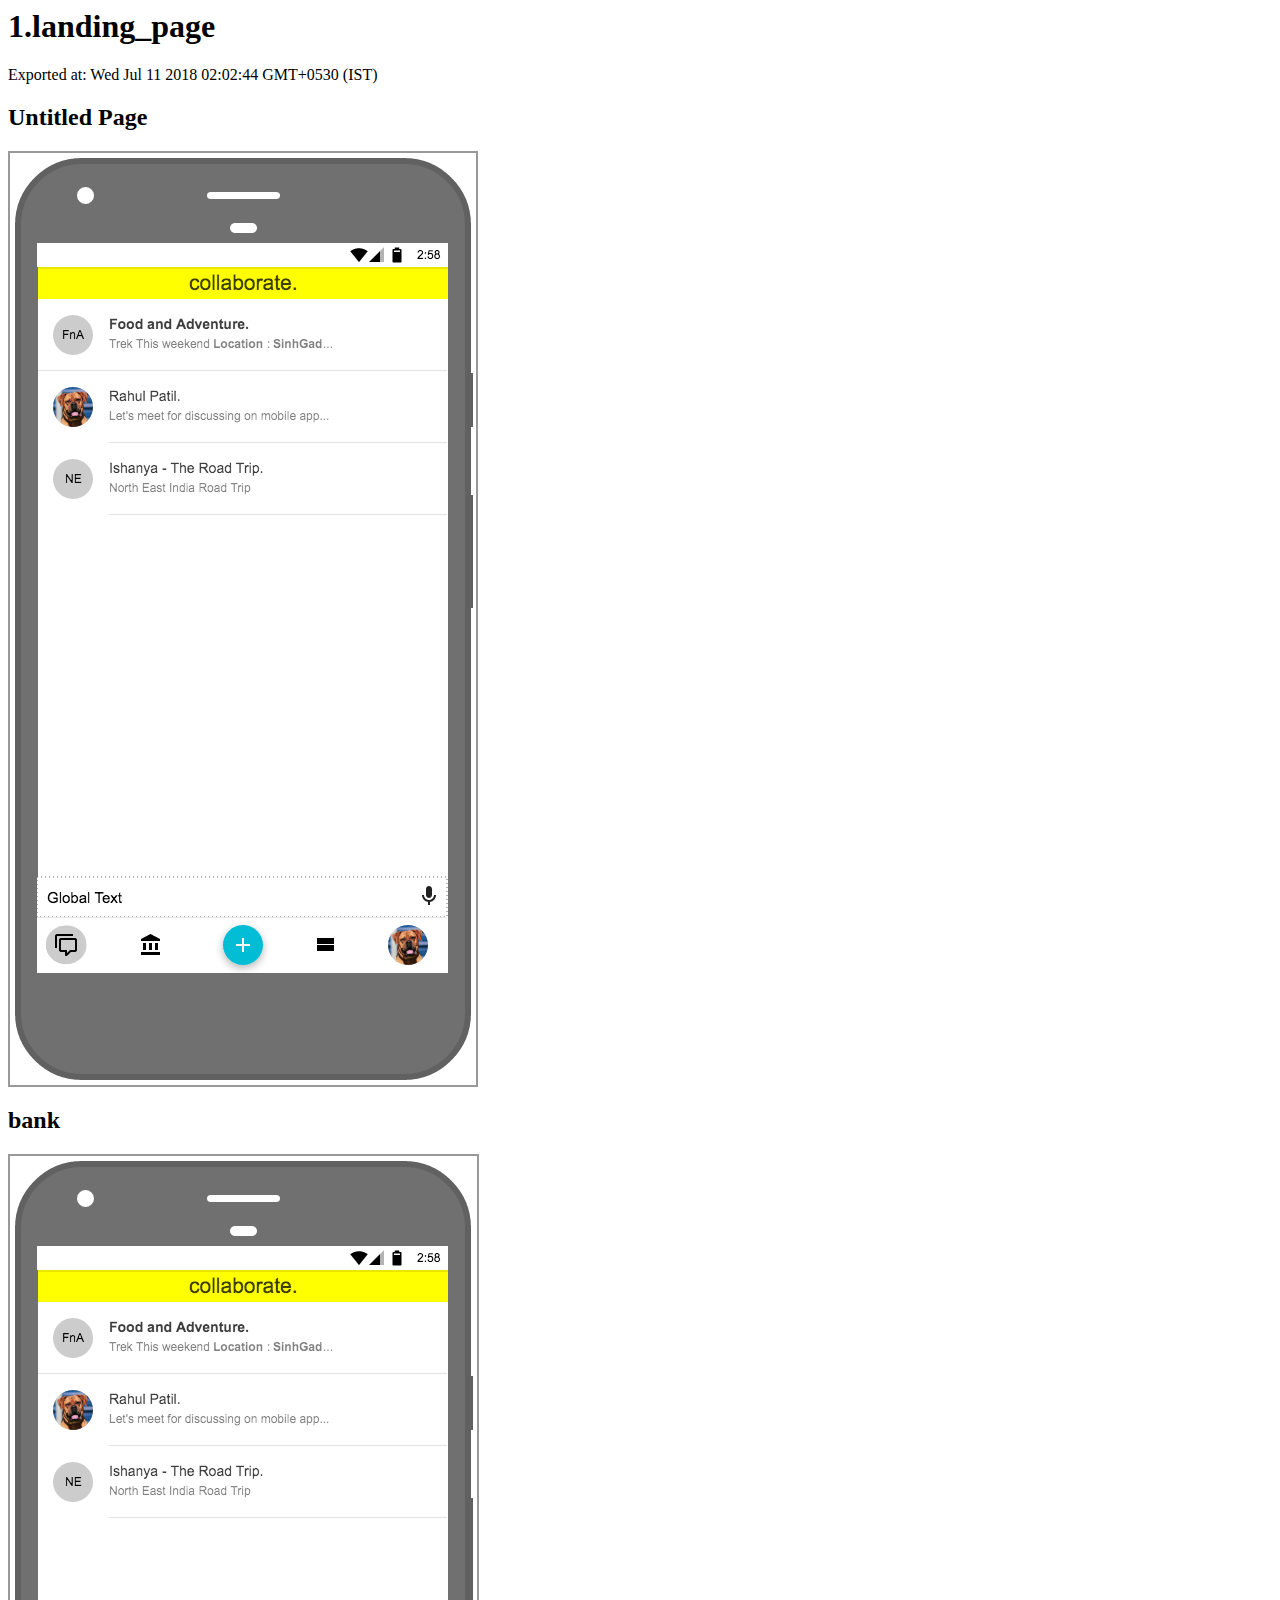
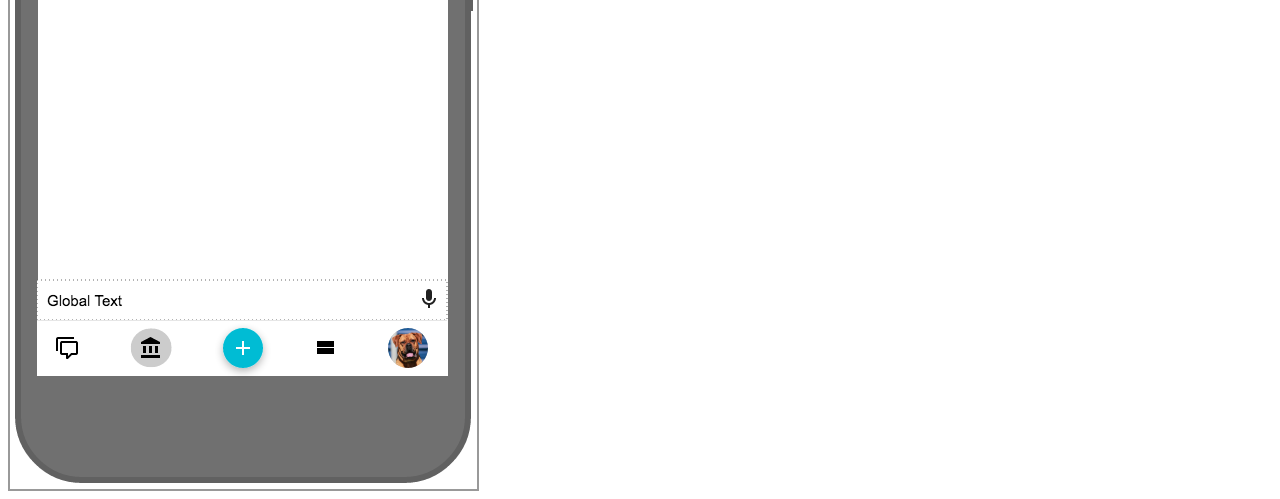
<file: ux/index.html>
<html xmlns="http://www.w3.org/1999/xhtml" xmlns:p="http://www.evolus.vn/Namespace/Pencil" xmlns:html="http://www.w3.org/1999/xhtml"><head><meta http-equiv="Content-Type" content="text/html; charset=UTF-8" />
<title>1.landing_page</title><link rel="stylesheet" href="Resources/SampleStyle.css" /></head><body><h1 id="documentTitle">1.landing_page</h1><p id="documentMetadata">Exported at: Wed Jul 11 2018 02:02:44 GMT+0530 (IST)</p><div class="Page" id="untitled_page_page"><h2>Untitled Page</h2><div class="ImageContainer"><img src="pages/untitled_page.png" width="466" height="932" usemap="#map_untitled_page" /></div><map name="map_untitled_page"><area shape="rect" coords="129,780,153,804" href="#bank_page" title="Go to page 'bank'" /></map></div><div class="Page" id="bank_page"><h2>bank</h2><div class="ImageContainer"><img src="pages/bank.png" width="467" height="933" usemap="#map_bank" /></div><map name="map_bank"></map></div></body></html>
</file>
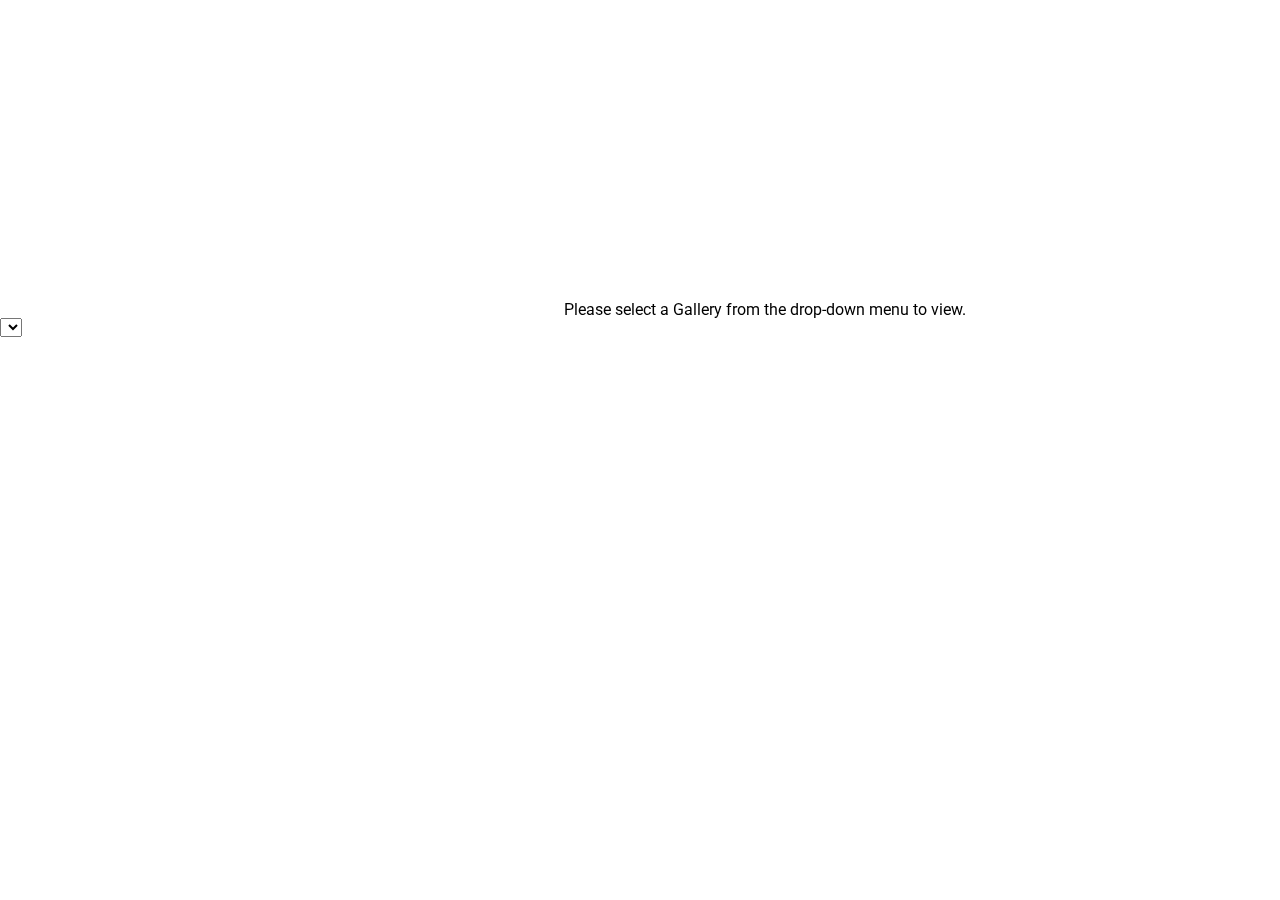
<file: public_html/ishanya/test.html>
<!DOCTYPE html>
<html>
  <head>
    <meta http-equiv="content-type" content="text/html;charset=UTF-8"/>
	<meta charset="utf-8"/>
	<title>ISHANYA - The Road Trip</title>
	<link href="images/ishanya.ico" rel="shortcut icon">
	<meta name="viewport" content="width=device-width, initial-scale=1.0, maximum-scale=1.0, user-scalable=no"/>

	<meta property="og:image" content="pages/ico/152.png">
	
  <link rel="apple-touch-icon" href="pages/ico/60.png">
	<link rel="apple-touch-icon" sizes="76x76" href="pages/ico/76.png">
	<link rel="apple-touch-icon" sizes="120x120" href="pages/ico/120.png">
	<link rel="apple-touch-icon" sizes="152x152" href="pages/ico/152.png">
	
	<meta name="apple-mobile-web-app-capable" content="yes">
	<meta name="apple-touch-fullscreen" content="yes">
	<meta name="apple-mobile-web-app-status-bar-style" content="default">
	<meta content="" name="description"/>
	<meta content="" name="author"/>
	
  <meta property="og:type" content="website">
  <meta property="og:title" content="Ishanya - The Road Trip">
  <meta property="og:description" content="Road trip from Pune to North East with AirXylo">
  <meta property="og:url" content="http://foodandadventure.com/ishanya">
  <meta property="og:site_name" content="FnA: Ishanya - The Road Trip">
  <meta property="og:image" content="http://foodandadventure.com/ishanya/images/ishanya_full.png">
  <meta property="og:image:width" content="200">
  <meta property="og:image:height" content="200">
  <meta property="og:locale" content="en_US">

  <link href="css/main.css" rel="stylesheet" type="text/css"/>
	<link href="https://fonts.googleapis.com/css?family=Roboto" rel="stylesheet">
  <link href="https://maxcdn.bootstrapcdn.com/font-awesome/4.7.0/css/font-awesome.min.css" rel="stylesheet" integrity="sha384-wvfXpqpZZVQGK6TAh5PVlGOfQNHSoD2xbE+QkPxCAFlNEevoEH3Sl0sibVcOQVnN" crossorigin="anonymous">
	</head>
  <body>
  	<iframe width="560" height="315" src="https://www.youtube.com/embed/pj-UNrb7APU" frameborder="0" gesture="media" allow="encrypted-media" allowfullscreen></iframe>
<script src="http://ajax.googleapis.com/ajax/libs/jquery/1.9.0/jquery.min.js"></script>
<script type="text/javascript">
var ids = new Array();
var titles = new Array();

function showGallery(){
var sel = document.getElementById("Galleries");
var selectedID = sel.options[sel.selectedIndex].value;
$(".largeImageWrap").each(function(i){
$(this).remove()
});
$(".sliderGallery_Wrap").each(function(i){
$(this).remove()
});
$('#flickrTest').flickrGallery({
galleryHeight : 'auto',
useFlickr: 'true',
useFlickrLargeSize: 'true',
useHoverIntent: 'true',
flickrAPIKey: '32f4412fa0b2d95dc39c688cc0ba0c52',
photosetID: selectedID,
useLightBox: 'true',
per_page: 50
});
}
$().ready(function(){
$.getJSON("https://api.flickr.com/services/rest/?&method=flickr.photosets.getList&api_key=32f4412fa0b2d95dc39c688cc0ba0c52&user_id=9129508@N05&format=json&jsoncallback=?",
function(data){
var photosetID = "";
var title = "";
$.each(data.photosets.photoset, function(i,set){
photosetID = set.id;
title = set.title._content;
ids.push(photosetID);
titles.push(title);
});
for(i=0; i<ids.length;i++){
var option = new Option(titles[i],ids[i]);
var dropDown = document.getElementById("Galleries");
dropDown.options[i] = option;
}

$('#flickrTest').flickrGallery({
galleryHeight : 'auto',
useFlickr: 'true',
useFlickrLargeSize: 'true',
useHoverIntent: 'true',
flickrAPIKey: '32f4412fa0b2d95dc39c688cc0ba0c52',
photosetID: ids[0],
useLightBox: 'true',
per_page: 50
});
});
});
</script>
<label>Please select a Gallery from the drop-down menu to view.</label>
 <form action="" method="get" name="choose_gallery" id="choose_gallery">
<select name="Galleries" id="Galleries" onchange="showGallery();"></select>
</form>
<div id="flickrTest"></div>
</body>
</html>
</file>
<file: ux/Resources/SampleStyle.css>
/*
    place extra stylesheet here
*/

.ImageContainer img {
    border: solid 2px #999;
}
</file>
<file: public_html/ishanya/css/main.css>
/*Author - Kedar Patil */

/*** RESET ***/
html, body, div, span, applet, object, iframe,
h1, h2, h3, h4, h5, h6, p, blockquote, pre,
a, abbr, acronym, address, big, cite, code,
del, dfn, em, img, ins, kbd, q, s, samp,
small, strike, strong, sub, sup, tt, var,
b, u, i, center,
dl, dt, dd, ol, ul, li,
fieldset, form, label, legend,
table, caption, tbody, tfoot, thead, tr, th, td,
article, aside, canvas, details, embed, 
figure, figcaption, footer, header, hgroup, 
menu, nav, output, ruby, section, summary,
time, mark, audio, video {
	margin: 0;
	padding: 0;
	border: 0;
	font-size: 100%;
	font: inherit;
	vertical-align: baseline;
}
/* HTML5 display-role reset for older browsers */
article, aside, details, figcaption, figure, 
footer, header, hgroup, menu, nav, section {
	display: block;
}
body {
	line-height: 1;
	font-family: 'Roboto', sans-serif;
}
ol, ul {
	list-style: none;
}
blockquote, q {
	quotes: none;
}
blockquote:before, blockquote:after,
q:before, q:after {
	content: '';
	content: none;
}
table {
	border-collapse: collapse;
	border-spacing: 0;
}

/*** Header ***/
header {
	width: 100%;
	height: 50px;
	position: fixed;
	z-index: 13;
	top: 0px;
}
.bg-transparent {
	width: 100%;
	height: 100%;
	background: #000000;
	opacity: 0.2;
}
.social-links {
	float: left;
    height: calc(100% - 20px);
    display: inline-block;
    top: -50px;
    position: relative;
	padding: 10px;
}
.social-links li {
	height: 30px;
	width: 30px;
	border-radius: 100px;
	margin-right: 10px;
	float: left;
    display: inline-block;
}
.social-links li a{
	height: 30px;
    width: 30px;
    display: block;
}
.social-links li .fa {
	width: 30px;
    height: 30px;
    color: rgba(255, 255, 255, 0.8);
    line-height: 30px;
    text-align: center;
	border-radius: 100px;
	font-size: 20px;
}
.social-links li .fa:hover {
	color: #fff;
}
.fa-facebook {
	background-color: #3d5b99;	
}
.fa-twitter {
	background-color: #32CCFE;	
}
.fa-youtube-play {
	background-color: #C52F30;	
}
.logo {
	float: right;
    width: 130px;
    background: #334b54 url(../images/ishanya.png) center center;
    height: calc(100% - 20px);
    display: inline-block;
    top: -50px;
    position: relative;
    margin: 10px;
    cursor: pointer;
    border-radius: 5px;
    background-size: 80%;
    background-repeat: no-repeat;
}

.latitudes {
  background: #334b54 url(/images/latitudes_wide.png);
  background-size: contain;
  background-repeat: no-repeat;
}

/*** Footer ***/
footer {
	width: 100%;
	height: 50px;
	position: fixed;
	z-index: 13;
	bottom: 0px;
}
.profile-links {
	float: right;
    height: calc(100% - 20px);
    display: inline-block;
    top: -50px;
    position: relative;
	padding: 5px 10px;
}
.profile-links li {
	height: 40px;
    width: 40px;
    border-radius: 100px;
    margin-left: 10px;
    display: inline-block;
    float: left;
}
.profile-links li a{
	height: 40px;
    width: 40px;
    display: block;
}
.profile-links li .pl {
	width: 34px;
    height: 34px;
    border-radius: 100px;
	display: block;
    border: 3px solid #ccc;
}

.profile-links li .pl-rp {
	background: url(../images/profile-rp.png) center center;
}
.profile-links li .pl-vg {
	background: url(../images/profile-vg.png) center center;
}
.profile-links li .pl-ap {
	background: url(../images/profile-ap.png) center center;
}
.profile-links li .pl-nh {
	background: url(../images/profile-nh.png) center center;
}

.profile-links li .pl:hover {
	border: 3px solid #fff;
}

/*** Google Map ***/
.gmnoprint.gm-bundled-control {
	bottom: 105px !important;
}

/*** section ***/
section {
    position: fixed;
    z-index: 11;
    padding: 0px;
    margin: 0px;
    bottom: 0px;
    left: 0px;
    height: calc(100% - 100px);
    width: 50%;
    top: 50px;
    max-width: 500px;
    min-width: 320px;
    display:none;
}

section .bg-transparent	{
	opacity: 0.8;
}
#section-panel {
	position: absolute;
    top: 0px;
    height: 100%;
    width: 100%;
    overflow: auto;
}
.image-panel {
	margin: 0px auto;
    text-align: center;
    margin: 10px;
}
.image-profile {
	height: 180px;
    width: 180px;
    background: #334b54 url(../images/ishanya_full.png);
    background-repeat: no-repeat;
    background-size: contain;
    border-radius: 100px;
    display: inline-block;
    border: 3px solid #fff;
}

.image-profile:hover {
	border: 3px solid #000;
	
}
.image-ishanya {
	background-image: url(../images/ishanya_full.png);
	background-position: 0 13px;
}
.image-rp {
	background-image: url(../images/dp-rp.png);
}
.image-vg {
	background-image: url(../images/dp-vg.png);
}
.image-ap {
	background-image: url(../images/dp-ap.png);
}
.image-nh {
	background-image: url(../images/dp-nh.png);
}

.intro-title {
    color: #fff;
    font-size: 30px;
    padding: 10px;
    text-align: center;
    text-transform: uppercase;
}

.intro-title span {
	margin-top: 10px;
    display: block;
    font-size: 20px;
    text-transform: capitalize;
    font-style: italic;
}

.intro-name{

}
p {
	padding: 5%;
    line-height: 150%;
    color: #fff;
    font-weight: 300;
    text-align: justify;
}
section a {
	display: block;
    position: absolute;
    top: 5px;
    z-index: 200;
    right: 15px;
    text-decoration: none;
    text-align: center;
}
section a:hover {
	text-decoration: none;
}
section a:before {
	content: "\f100";
	font: normal normal normal 14px/1 FontAwesome;
	color: #fff;
    font-size: 30px;
    line-height: 50px;
    text-align: center;
}

#siteIntro{
    z-index: 12;
    background: white;
    height: 100%;
    width: 100%;
    position: absolute;
    overflow: hidden;
}

#siteIntro a {
    display: block;
    position: absolute;
    top: 55px;
    z-index: 200;
    right: 5px;
    text-decoration: none;
    text-align: center;
}

#siteIntro a:hover {
    text-decoration: none;
}

#siteIntro a:before {
    content: "\f00d";
    font: normal normal normal 14px/1 FontAwesome;
    color: #344b53;
    font-size: 16px;
    text-align: center;
}

#intro-text{
    display: block;
    position: absolute;
    height: 100%;
    width: 100%;
}

#intro-text div {
    display: none;
    position: absolute;
    top: 45%;
    font-size: 300%;
    white-space: nowrap;
    font-family: fantasy;
    text-align: center;
    height: 100%;
    width: 100%;
}

#countdown{
    display:none;
}
#timerDiv-bg{
    width: 40px;
    position: absolute;
    padding: 20px;
    top: 5px;
    font-style: italic;
    word-spacing: 10px;
    background: #344b53;
    color: white;
    opacity: 0.8;
    border-radius: 155px;
}
#timerDiv{
    height: 10px;
    position: absolute;
    padding: 18px 10px;
    top: 0px;
    font-style: italic;
    word-spacing: 10px;
    color: white;
}

#timerDiv a{
    display: block;
    position: absolute;
    text-decoration: none;
    text-align: center;
    color: white;
}

.timerInfo{
    padding: 31px 40px;
    font-size: 70%;
    height: 10px;
    position: absolute;
    top: 0px;
    font-style: italic;
    word-spacing: 10px;
    color: white;
}

#legends {
    position: absolute;
    top: 60px;
    z-index: 10;
    right: 5px;
    display: none;
}
#legends .actual {
    margin: 10px;
    background-color: #334b54;
    color: white;
    font-weight: bold;
    border: 1px solid #334b54;
    border-radius: 100px;
    padding: 5px;
    text-align: center;
}
#legends .planned {
    margin: 10px;
    background-color: #D2691E;
    color: white;
    font-weight: bold;
    border: 1px solid #D2691E;
    border-radius: 100px;
    padding: 5px;
    text-align: center;
}


/* TIMELINE
–––––––––––––––––––––––––––––––––––––––––––––––––– */

.timeline {
    position: absolute;
    width: 100%;
    height: calc(100% - 100px);
    overflow: auto;
    z-index: 21;
    margin-top: 50px;
    display:none;
}

.timeline a {
    display: block;
    top: 55px;
    right: 6px;
    text-decoration: none;
    text-align: center;
    position: fixed;
}

.timeline a:hover {
    text-decoration: none;
}

.timeline a:before {
    content: "\f00d";
    font: normal normal normal 14px/1 FontAwesome;
    color: #ffffff;
    font-size: 16px;
    text-align: center;
}
.timeline ul {
  background: #0000008c;
  padding: 50px 0;
}

.timeline ul li {
  list-style-type: none;
  position: relative;
  width: 6px;
  margin: 0 auto;
  padding-top: 50px;
  background: #fff;
}

.timeline ul li::after {
  content: '';
  position: absolute;
  left: 50%;
  bottom: 0;
  transform: translateX(-50%);
  width: 30px;
  height: 30px;
  border-radius: 50%;
  background: inherit;
}

.timeline ul li div {
  position: relative;
  bottom: 0;
  width: 400px;
  padding: 15px;
  background: white;
}

.timeline ul li div::before {
  content: '';
  position: absolute;
  bottom: 7px;
  width: 0;
  height: 0;
  border-style: solid;
}

.timeline ul li:nth-child(odd) div {
  left: 45px;
}

.timeline ul li:nth-child(odd) div::before {
  left: -15px;
  border-width: 8px 16px 8px 0;
  border-color: transparent white transparent transparent;
}

.timeline ul li:nth-child(even) div {
  left: -470px;
}

.timeline ul li:nth-child(even) div::before {
  right: -15px;
  border-width: 8px 0 8px 16px;
  border-color: transparent transparent transparent white;
}

time {
  display: block;
  font-size: 1.2rem;
  font-weight: bold;
  margin-bottom: 8px;
}


/* EFFECTS
–––––––––––––––––––––––––––––––––––––––––––––––––– */

.timeline ul li::after {
  transition: background .5s ease-in-out;
}

.timeline ul li.in-view::after {
  background: white;
}

.timeline ul li div {
  visibility: hidden;
  opacity: 0;
  transition: all .5s ease-in-out;
}

.timeline ul li:nth-child(odd) div {
  transform: translate3d(200px, 0, 0);
}

.timeline ul li:nth-child(even) div {
  transform: translate3d(-200px, 0, 0);
}

.timeline ul li.in-view div {
  transform: none;
  visibility: visible;
  opacity: 1;
}


/* GENERAL MEDIA QUERIES
–––––––––––––––––––––––––––––––––––––––––––––––––– */

@media screen and (max-width: 900px) {
  .timeline ul li div {
    width: 250px;
  }
  .timeline ul li:nth-child(even) div {
    left: -320px;
    /*250+45-6*/
  }
}

@media screen and (max-width: 600px) {
  .timeline ul li {
    margin-left: 20px;
  }
  .timeline ul li div {
    width: calc(100vw - 91px);
  }
  .timeline ul li:nth-child(even) div {
    left: 45px;
  }
  .timeline ul li:nth-child(even) div::before {
    left: -15px;
    border-width: 8px 16px 8px 0;
    border-color: transparent white transparent transparent;
  }
}
</file>
